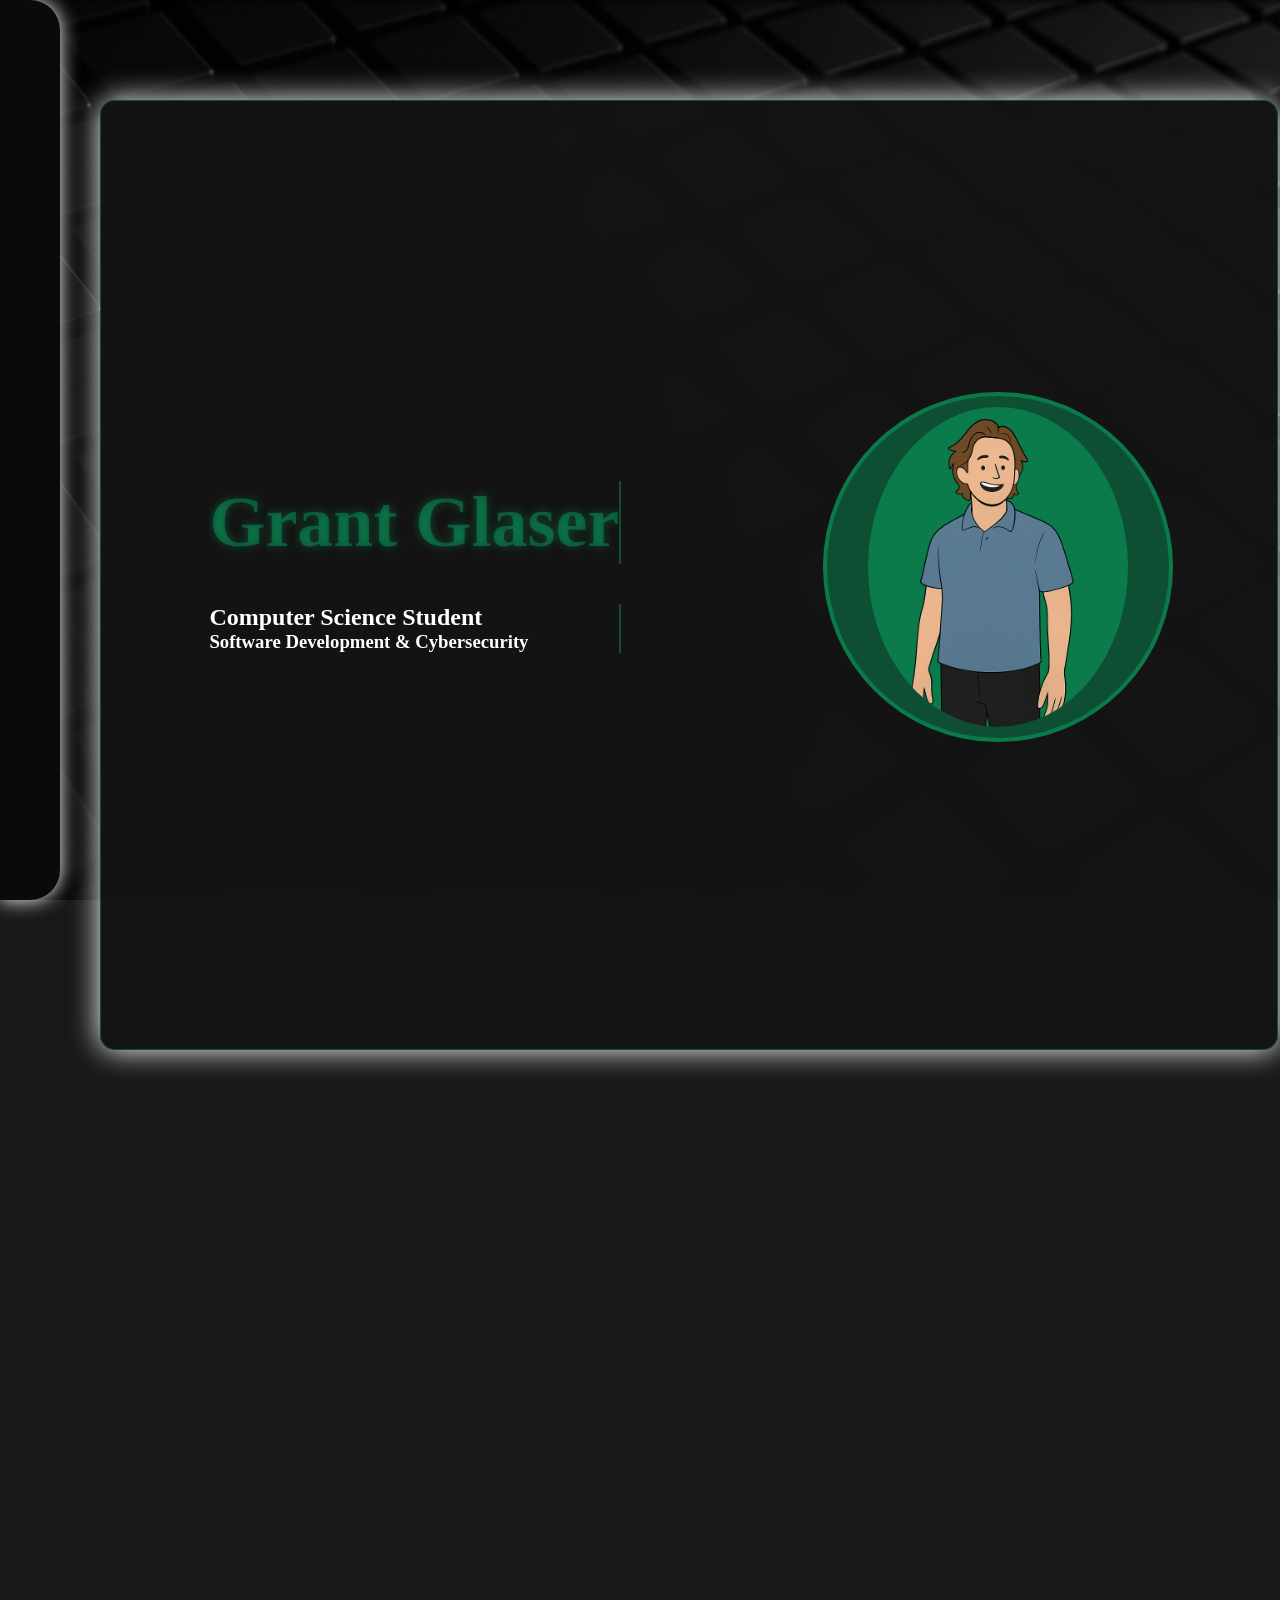
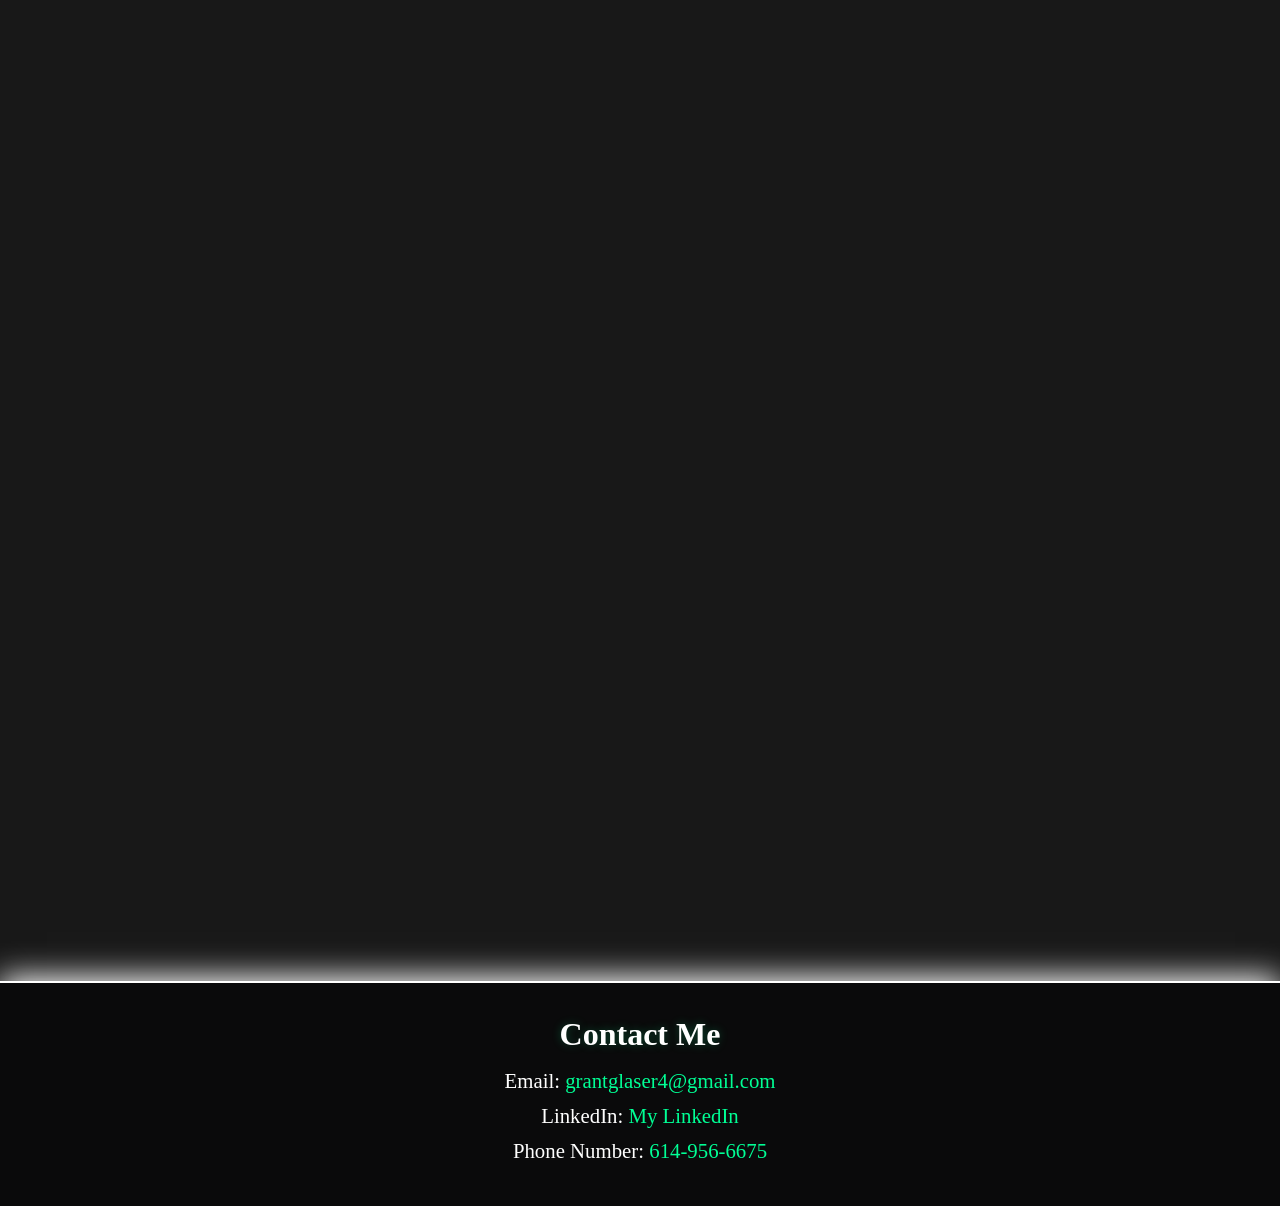
<file: index.html>
<!DOCTYPE html>
<html lang="en">
<head>
    <meta charset="UTF-8">
    <meta name="viewport" content="width=device-width, initial-scale=1.0">
    <title>Grant Glaser Portfolio</title>
    <link rel="stylesheet" href="atmpt2.css">
    <link rel="icon" href="GGLogo.png" type="image/x-icon">
    <link rel="shortcut icon" href="GGLogo.png" type="image/x-icon">
    <link rel="apple-touch-icon" href="GGLogo.png">
</head>
<body>
    <!-- Navigation -->
    <nav class="side-nav">
        <input type="checkbox" id="nav-toggle" hidden>
        <ul>
            <li><a href="#title">Title</a></li>
            <li><a href="#about">About Me</a></li>
            <li><a href="#resume">Resume</a></li>
            <li><a href="#projects">Projects</a></li>
            <li><a href="#contact">Contact</a></li>
        </ul>
    </nav>

    <!-- Title Screen -->
    <section class="glass-card section title" id="title">
        <div class="title-flex">
            <div class="title-info-animated">
                <h1 class="neon-text animate-text">Grant Glaser</h1>
                <h2 class="animate-text">Computer Science Student</h2>
                <h3 class="animate-text">Software Development & Cybersecurity</h3>
            </div>
            <div class="title-image-glow">
                <div class="neon-circle">
                <img src="AnimatedSelf.png" alt="Grant Glaser Animated Self" />
                </div>
            </div>
        </div>
    </section>

    <!-- About Me Screen -->
    <section class="glass-card section from-right" id="about">
        <div class="experience-columns">
            <div class="experience-left">
                <h2 class="neon-text">About Me </h2>
                <img src="AboutMe.jpg" alt="About Me" class="aboutme-img" />
            </div>
            <div class="experience-right">
                <p>
                <b>My name is Grant Glaser. I’m a computer science student at Tiffin University, where I also play quarterback for the football program. I’m twenty years old and on track to graduate in three years with a bachelor’s degree in computer science, specializing in software development and minoring in cybersecurity.
                </b>
                <br></br>Since I was a kid, I’ve always been drawn to science and a deeper understanding of how things work. That curiosity naturally led me to computer science and has fueled my passion for exploring how technology intersects with both the physical and digital worlds.
                <br></br>Balancing college football with academics has been one of my greatest and most fun challenges. It’s taught me discipline, resilience, leadership, and time management, all of which I carry into both the classroom and the field.
                <br></br>After graduation, I plan to pursue a career in software development, ideally blending my technical background with my interests in sports, computational neuroscience, physical performance technology, and video game development. I’m excited to build innovative tools and experiences that push the limits of both human and machine potential.
                </p>
            </div>
        </div>
    </section>

    <!-- Resume Screen -->
    <section class="glass-card section" id="resume">
        <div class="resume-flex">
            <div class="resume-text">
                <h2 class="neon-text">Resume</h2>
            </div>
            <div class="resume-images">
                <div class="resume-image">
                    <img src="MainHandPage2.PNG" alt="Grant Glaser Business Card" class="resume-hover-img"/>
                </div>
                <div class="resume-info">
                    <img src="Resume2025Updated.jpg" alt="Grant Glaser Resume" class="resume-hover-img" />
                </div>
            </div>
        </div>
    </section>

    <!-- Project Screen -->
   <section class="glass-card section" id="projects">
        <h2 class="neon-text">Projects</h2>
        <div class="project-grid">
            <!-- First Project: 1/3 width -->
            <div class="project-panel project-panel-small">
                <video controls class="project-img" autoplay loop muted>
                    <source src="SphereVid.mp4" type="video/mp4" />
                    Your browser does not support the video tag.
                </video>
                <div class="project-description">
                    <h3>Java 3D Sphere Renderer</h3>
                    <h4>
                    An interactive 3D sphere renderer built in Java. Users can rotate the sphere and adjust its smoothness in real time using sliders for heading, pitch, and subdivisions. The project demonstrates custom 3D graphics, triangle rasterization, and real-time shading all without external libraries.
                    </h4>
                    <a href="DemoViewer.java" class="project-link" download target="_blank">Download Source Code</a>
                </div>
            </div>
        <!-- Second Project: 2/3 width - NFL Game -->
            <div class="project-panel project-panel-large">
                <div id="game-container">
                <div id="game-start">
                    <p>Guess which college an NFL player attended based on clues!</p>
                    <button id="start-game" class="game-button">Start Game</button>
                </div>
            </div>
            <div id="game-play" style="display: none;">
                <div id="game-stats">
                <p>Score: <span id="current-score">0</span> &nbsp;&nbsp;&nbsp;&nbsp; Lives: <span id="lives">5</span> &nbsp;&nbsp;&nbsp;&nbsp; High Score: <span id="high-score">0</span></p><br></br>
            <div id="player-info">
                <h3 id="player-name"></h3>
                <div id="clues">
                    <p><strong> </strong> <span id="conference-clue"></span></p>
                    <p><strong> </strong> <span id="color-clue"></span></p>
                </div>
            </div>
            <div id="guess-section">
                <input type="text" id="college-guess" placeholder="Enter college name">
                <button id="submit-guess" class="game-button">Submit Guess</button>
                <button id="next-player" class="game-button" style="display: none;">Next Player</button>
            </div>
            <div id="result"></div>
        </div>

        <div id="game-over" style="display: none;">
            <h2>Game Over!</h2>
            <p>Your final score: <span id="final-score">0</span></p>
            <p>High Score: <span id="high-score-end-screen">0</span></p> <button id="play-again" class="game-button">Play Again</button>
        </div>

    </div>
        <div class="project-description">
             <h3>NFL College Guessing Game</h3>
            <h4>
                An interactive game where you guess which college an NFL player attended based on clues about their career. Features include multiple difficulty clues, score tracking, and a database of famous NFL players. Built with JavaScript and designed to integrate with sports data APIs.
            </h4>
            <a href="ampt2.js" class="project-link" download target="_blank"> Download Source Code</a>
            <a href="players.json" class="project-link" download style="margin-left: 15px;" target="_blank">Download Player Data</a>
        </div>
    </div>
     <!-- AI Debate Bots -->
        <!--<div class="project-panel project-panel-large">
            <div class="debate-container">
                <h3>AI Debate Bots</h3>
                <div class="input-section">
                    <input type="text" id="topic-input" placeholder="Enter debate topic...">
                    <button id="start-debate" class="game-button">Start Debate</button>
                    <div class="intensity-controls">
                        <label>Devil's Advocate Intensity:
                            <input type="range" id="devil-intensity" min="0.5" max="1.5" step="0.1" value="1.0">
                        </label>
                        <label>Optimist Intensity:
                            <input type="range" id="optimist-intensity" min="0.5" max="1.5" step="0.1" value="1.0">
                        </label>
                    </div>
                </div>
                
                <div class="debate-area">
                    <div class="bot-container" id="devils-advocate">
                        <h4>Devil's Advocate</h4>
                        <div class="chat-box"></div>
                    </div>
                    <div class="bot-container" id="optimist">
                        <h4>Optimist</h4>
                        <div class="chat-box"></div>
                    </div>
                </div>
            </div>
            <div class="project-description">
                <h4>About This Project</h4>
                <p>Two AI chatbots that debate any topic from opposite perspectives. The Devil's Advocate takes contrarian positions while the Optimist focuses on positive outcomes.</p>
                <p>Built with OpenAI API and custom prompt engineering to create distinct personalities.</p>
            </div>
        </div>

    </section> -->
    </section>

   <!-- Footer / Contact Info -->
    <footer class="footer-contact section" id="contact">
        <div class="footer-content">
            <h2 class="neon-text">Contact Me</h2>
            <p>Email: <a href="mailto:grantglaser4@gmail.com">grantglaser4@gmail.com</a></p>
            <p>LinkedIn: <a href="https://www.linkedin.com/in/grant-glaser-386956290">My LinkedIn</a></p>
            <p>Phone Number: <a href="tel:6149566675">614-956-6675</a></p>
        </div>
    </footer>
    <script src="ampt2.js"></script>
    <script src="debate.js"></script>
</body>
</html>
</file>
<file: atmpt2.css>
/* Reset & Base Styles */
* {
    margin: 0;
    padding: 0;
    box-sizing: border-box;
}

/* Glass Card Styling */
.glass-card  {
    background: rgba(21, 21, 21, 0.925);
    backdrop-filter: blur(10px);
    border-radius: 15px;
    border: 1px solid #00ff9540;
    padding: 2rem;
    text-align: center;
    transform: translateX(-150%);
    opacity: 0;
    transition: transform 1s cubic-bezier(0.68, -0.55, 0.27, 1.55), 
                opacity 1.5s ease-out,
                box-shadow 0.5s ease-out;
    min-height: 100vh;
    display: flex;
    flex-direction: column;
    justify-content: center;
    width: 92%;
    box-sizing: border-box;
    padding-left: 8vw;   /* Equal left and right padding */
    padding-right: 8vw;
    padding-top: 1rem;
    margin:100px; 
}

.glass-card.title {
    margin:100px 100px 100px 100px; 
}

/* Default: left-to-right initial state */

/* Right-to-left initial state */
.glass-card.from-right {
    transform: translateX(150%);
    opacity: 0;
}

/* Final State (Visible) */
.glass-card.slide-in, 
.glass-card.slide-in-right {
    transform: translateX(0);
    opacity: 1;
    box-shadow: 0 0 30px rgb(255, 255, 255);
}

.glass-card h2,
.glass-card h3,
.glass-card h4,
.glass-card p {
    color: #fff;
}

/* Neon Text Effect */
.neon-text {
    color: #00ff9540;
    text-shadow: 0 0 10px #00ff9540;
    margin-bottom: 2.5rem;
    font-size: 4.5rem;
}

/* Animated text effect */
@keyframes typing {
    from { width: 0 }
    to { width: 100% }
}
@keyframes blink {
    50% { border-color: transparent }
}

.title-info-animated h1,
.title-info-animated h2,
.title-info-animated h3 {
    overflow: hidden;
    white-space: nowrap;
    border-right: 2px solid #00ff9540;
    width: 0;
    animation: typing 2s steps(30, end) forwards, blink 0.7s step-end infinite alternate;
    animation-fill-mode: forwards, none;
}

/* Remove the blinking cursor and animation after typing is done */
.title-info-animated h1.typed,
.title-info-animated h2.typed,
.title-info-animated h3.typed {
    border-right: none;
    animation: none;
}



/* Layout for resume section */
.resume-text {
    flex-direction: column;
    margin-top: 20px;
}
.resume-flex {
    display: flex;
    flex-direction: column;
    align-items: center;
    gap: 2rem;
    justify-content: center;
}

.resume-images {
    display: flex;
    flex-direction: row;
    gap: 2rem;
    width: 100%;
    justify-content: center;
    align-items: flex-start;
}


.resume-image img {
    max-width: 390px;
    max-height: 390px;
    width: auto;
    height: auto;
    border-radius: 18px;
    box-shadow: 0 0 40px #00ff9540;
    background: #181a2b00;
    object-fit: contain;
    
}

.resume-info img {
    max-width: 100%;
    max-height: 200vh;
    width: auto;
    height: auto;
    border-radius: 18px;
    box-shadow: 0 0 40px #00ff9540;
    background: #181a2b00;
    object-fit: contain;
    
}

.resume-image,
.resume-info {
    width: 100%;
    display: flex;
    justify-content: center;
    align-items: center;
}


html {
    scroll-behavior: smooth;
}

body {
    background: url(BackGroundMainPage.png) no-repeat center center fixed;
    background-size: cover;
    background-color: #181818; /* fallback color */
    font-family: Garamond, 'Times New Roman', Times, serif;
    overflow-x: hidden; /* Prevent horizontal scroll */

}

.main-nav {
    position: fixed;
    top: 20px;
    left: 50%;
    transform: translateX(-50%);
    z-index: 100;
    background: rgba(51, 51, 51, 0.8);
    border-radius: 10px;
    padding: 0.5rem 1rem;
    box-shadow: 0 0 10px #ebebeb40;
    display: flex;
    gap: 1rem;
}

.main-nav a {
    background: none;
    border: none;
    color: #ffffff;
    font-size: 1rem;
    cursor: pointer;
    padding: 0.5rem 1rem;
    border-radius: 5px;
    text-decoration: none;
    transition: background 0.2s;
}

.main-nav a:hover {
    background: #00f7ff20;
    
}

.title-flex {
    display: flex;
    width: 100%;
    max-width: 100vw;
    height: 100vh;
    align-items: flex-start;      /* Align items to the top */
    justify-content: flex-start;  /* Align content to the left */
    padding-left: 8vw;            /* Keep your left padding for spacing */
    padding-right: 0;
    gap: 4vw;
}

.title-info,
.title-info-animated {
    align-items: flex-start;   /* Align text to the left */
    text-align: left;
    justify-content: flex-start;
    padding-right: 150px;
    margin-left: -250px; /* Adjust this value as needed for your preferred "bump" */

}

.title-image-glow {
    justify-content: flex-start;
}

.title-image {
    flex: 3;
    display: flex;
    align-items: center;
    justify-content: left;
    height: 100%;
}

.title-image img {
    max-width: 100%;
    max-height: 70vh;
    object-fit: contain;
    border-radius: 12px;
    box-shadow: 0 0 30px rgba(228, 228, 228, 0.4);
}

.title-info h1 {
    font-size: 2.5rem;
    margin-bottom: 1rem;
}

.title-info h2, .title-info h3 {
    font-size: 1.2rem;
    margin: 0.5rem 0;
}

/* Side Navigation */
.side-nav {
    position: fixed;
    top: 0;
    left: 0; /* <-- Swap from right to left */
    right: unset;
    height: 100vh;
    width: 60px;
    background: rgb(10, 10, 11);
    border-radius: 0 30px 30px 0;
    z-index: 200;
    transition: width 0.3s cubic-bezier(.4,2,.6,1);
    overflow: hidden;
    box-shadow: 0 0 20px #fff;
    display: flex;
    align-items: center;
}

.side-nav:hover,
.side-nav:focus-within {
    width: 220px;
}

.side-nav ul {
    list-style: none;
    padding: 0;
    margin: 0;
    width: 100%;
}

.side-nav li {
    margin: 30px 0;
    text-align: left;
    padding-left: 20px;
}

.side-nav a {
    color: #ffffff;
    text-decoration: none;
    font-size: 1.2rem;
    opacity: 0;
    transition: opacity 0.2s, color 0.2s;
    display: block;
    padding: 10px 0;
}

.side-nav:hover a,
.side-nav:focus-within a {
    opacity: 1;
}

.side-nav a:hover {
    color: #fff;
}

.side-nav ul {
    display: flex;
    flex-direction: column;
    align-items: flex-start;
    height: 100%;
    justify-content: center;
}

.neon-circle {
    display: flex;
    align-items: center;
    justify-content: center;
    border-radius: 50%;
    width: 350px;
    height: 350px;
    background: radial-gradient(ellipse at center, #00ff9540 100%, transparent 100%);
    border: 4px solid #00ff9540;
    animation: neonPulse 2s infinite alternate;
    position: relative;
}

.neon-circle img {
    width: 260px;
    height: 320px;
    object-fit: contain;
    border-radius: 50%;
    background: #00ff9540;
    z-index: 1;
}

/* Make the title screen take up the full viewport */
.title-screen {
    min-height: 100vh;
    width: 100vw;
    display: flex;
    align-items: center;
    justify-content: center;
    background: transparent;
    box-shadow: none;
    border: none;
    padding: 0;
}

/* Flex container for the two images */
.title-flex {
    display: flex;
    width: 100vw;
    height: 100vh;
    align-items: center;
    padding-left: 20vw;   /* Increase left padding to push content right */
    padding-right: 8vw;
    gap: 4vw;
}

/* Left image (hand) styling */
.title-image-glow:first-child {
    flex: 1.2 1 0;
    display: flex;
    align-items: center;
    justify-content: flex-end;
    height: 100%;
}

.title-image-glow:first-child img {
    max-width: 90%;
    max-height: 70vh;
    width: auto;
    height: auto;
    border-radius: 18px;
    box-shadow: 0 0 40px #00ff9540;
    background: rgb(10, 10, 11);
    object-fit: contain;
}

.experience-columns {
    display: flex;
    gap: 4vw;
    align-items: flex-start;
    justify-content: center;
}

.experience-left, .experience-right {
    flex: 1;
    display: flex;
    flex-direction: column;
    align-items: center;
}

.experience-left h2 {
    margin-bottom: 1rem;
}

.experience-right p {
    font-family: 'Roboto', 'Open Sans', Garamond, 'Times New Roman', Times, serif;
    font-size: 1.05rem;
    color: #fff;
    line-height: 1.7;
    text-align: left;
    max-width: 600px;
    margin: 0 auto;
    padding: 0 1vw;
    word-break: break-word;
}

.aboutme-img {
    width: 400px;
    max-width: 90vw;
    border-radius: 18px;
    box-shadow: 0 0 30px #00ff9540;
    margin-top: 1rem;
}

.experience-right p {
    font-size: 1.2rem;
    color: #fff;
    text-align: left;
    margin-top: 0;
}

.project-img {
    width: 100%;
    max-width: 480px;
    border-radius: 12px;
    box-shadow: 0 0 16px #00ff9540;
    margin-bottom: 1.2rem;
}

.project-description {
    width: 100%;
    text-align: center;
}

.project-link {
    display: inline-block;
    margin-top: 1rem;
    color: #00ff95;
    font-weight: bold;
    text-decoration: none;
    transition: color 0.2s, transform 0.2s;
}
.project-link:hover {
    color: #fff;
    transform: scale(1.08);
}
.project-description h3 {
    margin: 1rem; /* Increase this value for more space */
}

/* Add or update these rules for your project panels */
.project-grid {
    display: flex;
    flex-wrap: wrap;
    gap: 3vw;
    align-items: flex-start;
    justify-content: center;
}

.project-panel {
    background: rgba(30,30,30,0.85);
    border-radius: 16px;
    box-shadow: 0 0 24px #00ff9540;
    padding: 2rem;
    margin-bottom: 2rem;
    display: flex;
    flex-direction: column;
    align-items: center;
}

/* Make the first project 1/3 and the second 2/3 of the row */
.project-panel:first-child {
    flex: 1 1 30%;
    max-width: 400px;
}

.project-panel:nth-child(2) {
    flex: 2 1 60%;
    max-width: 800px;
}


/* Game Styles */
#game-container {
    max-width: 400px;
    margin: 0 auto;
    padding: 0.5rem;
    text-align: center;
}

#game-stats {
    max-width: 400px;
    margin: 0 auto;
    padding: 0.5rem;
    text-align: center;
}

.game-button {
    background: #00ff95;
    color: #000;
    border: none;
    padding: 0.8rem 1.5rem;
    margin: 1rem 0.5rem;
    border-radius: 5px;
    font-size: 1rem;
    cursor: pointer;
    transition: all 0.3s ease;
    font-weight: bold;
}

.game-button:hover {
    background: #fff;
    transform: scale(1.05);
    box-shadow: 0 0 15px #00ff95;
}

#college-guess {
    padding: 0.8rem;
    width: 70%;
    margin-right: 1rem;
    border-radius: 5px;
    border: 1px solid #00ff95;
    background: rgba(255, 255, 255, 0.1);
    color: white;
    font-size: 1rem;
}

#player-info {
    margin-bottom: 2rem;
    padding: 1.5rem;
    background: rgba(30, 30, 30, 0.7);
    border-radius: 10px;
    box-shadow: 0 0 15px rgba(0, 255, 149, 0.3);
}

#clues p {
    margin: 0.8rem 0;
    text-align: center;
    padding-left: 0rem;
}

#result {
    min-height: 2rem;
    margin: 1rem 0;
    font-size: 1.2rem;
    font-weight: bold;
}

#score {
    font-size: 1.3rem;
    margin-top: 1.5rem;
}

#score span {
    color: #00ff95;
    font-weight: bold;
}

/* AI Debate Bots Styles */
.debate-container {
    width: 100%;
    padding: 1rem;
}

.input-section {
    margin-bottom: 1.5rem;
    display: flex;
    flex-direction: column;
    gap: 1rem;
}

#topic-input {
    padding: 0.8rem;
    width: 100%;
    border-radius: 5px;
    border: 1px solid #00ff95;
    background: rgba(255, 255, 255, 0.1);
    color: white;
    font-size: 1rem;
}

.intensity-controls {
    display: flex;
    gap: 1.5rem;
    margin-top: 1rem;
    color: #fff;
}

.intensity-controls label {
    display: flex;
    flex-direction: column;
    gap: 0.5rem;
    font-size: 0.9rem;
}

.debate-area {
    display: flex;
    gap: 2rem;
    margin-top: 1rem;
}

.bot-container {
    flex: 1;
    background: rgba(30, 30, 30, 0.7);
    border-radius: 10px;
    padding: 1.5rem;
    box-shadow: 0 0 15px rgba(0, 255, 149, 0.3);
}

#devils-advocate {
    border-top: 4px solid #ff6b6b;
}

#optimist {
    border-top: 4px solid #51cf66;
}

.chat-box {
    height: 300px;
    overflow-y: auto;
    margin-top: 1rem;
    padding: 1rem;
    background: rgba(0, 0, 0, 0.3);
    border-radius: 8px;
}

.message {
    margin-bottom: 1rem;
    padding: 0.8rem;
    border-radius: 8px;
    line-height: 1.5;
}

#devils-advocate .message {
    background: rgba(255, 107, 107, 0.2);
    border-left: 3px solid #ff6b6b;
}

#optimist .message {
    background: rgba(81, 207, 102, 0.2);
    border-left: 3px solid #51cf66;
}

/* Responsive Adjustments */
@media (max-width: 900px) {
    .glass-card {
        padding: 2.0rem;
        padding-left: 1vw;
        padding-right: 1vw;
        box-sizing: border-box;
        margin-left: 3.5vw;
        margin-right: 3.5vw;
    }
    .glass-card.title {
        margin: 15vw 1vw;
        padding: 2.0rem;
        padding-left: 1vw;
        padding-right: 1vw;
        box-sizing: border-box;
        margin-left: 3.5vw;
        margin-right: 3.5vw;
    }
    .neon-text {
        font-size: 4rem;
        content: center;
    }
    body {
        padding: 0 2vw;
    }
}
/* Responsive */
@media (max-width: 900px) {
    .resume-flex {
        flex-direction: column;
        gap: 2rem;
    }
}

@media (max-width: 1000px) {
    .resume-image img,
    .resume-hover-img {
        max-width: 95vw;
    }
}
/* Responsive adjustments */
@media (max-width: 900px) {
    .debate-area {
        flex-direction: column;
    }
    
    .intensity-controls {
        flex-direction: column;
        gap: 1rem;
    }
}

/* Responsive: stack on small screens */
@media (max-width: 900px) {
    .project-grid {
        flex-direction: column;
        align-items: center;
    }
    .project-panel,
    .project-panel:first-child,
    .project-panel:nth-child(2) {
        max-width: 95vw;
        flex: 1 1 100%;
    }
}

@media (max-width: 900px) {
    .experience-columns {
        flex-direction: column;
        align-items: center;
    }
    .experience-left, .experience-right {
        width: 100%;
        align-items: center;
    }
    .experience-right p {
        text-align: center;
        padding: 0 2vw;
    }
}

@keyframes popUp {
    0% {
        transform: scale(0.95) translateY(40px);
        opacity: 0;
    }
    60% {
        transform: scale(1.03) translateY(-10px);
        opacity: 1;
    }
    100% {
        transform: scale(1) translateY(0);
        opacity: 1;
    }
}

@media (max-width: 1200px) {
    .resume-images {
        flex-direction: column;
        gap: 2rem;
        align-items: center;
    }
}

@keyframes neonPulse {
    0% { box-shadow: 0 0 60px 10px #00ff9540, 0 0 120px 30px #00f7ff40; }
    100% { box-shadow: 0 0 90px 20px #00ff9540, 0 0 180px 60px #00f7ff60; }
}

/* Responsive */
@media (max-width: 900px) {
    .title-flex {
        flex-direction: column;
        align-items: center;
        justify-content: center;
        gap: 2rem;
        width: 83vw;
        height: auto;
        padding: 0 2vw;
    }
    .title-info,
    .title-info-animated {
        align-items: center !important;
        text-align: center !important;
        padding: 0 0 100px 0;
        margin: 0 !important;
        width: 100%;
    }
    .title-image-glow {
        justify-content: center !important;
        align-items: center;
        width: 100%;
        margin: 0;
    }
    .neon-circle {
        width: 180px;
        height: 180px;
        min-width: 0;
        min-height: 0;
        margin: 0 auto;
    }
    .neon-circle img {
        width: 120px;
        height: 150px;
        max-width: 90vw;
        max-height: 30vh;
        display: block;
        margin: 0 auto;
    }
}

@media (max-width: 900px) {
    .side-nav {
        position: fixed;
        top: 0;
        left: 0;
        width: 100vw;
        height: 60px;
        border-radius: 0;
        background: rgb(10, 10, 11);
        flex-direction: row;
        align-items: center;
        justify-content: center;
        box-shadow: 0 4px 20px #fff;
        z-index: 200;
        padding: 0;
        display: flex;
    }
    .side-nav ul {
        flex-direction: row;
        width: 100%;
        height: 100%;
        justify-content: center;
        align-items: center;
        margin: 0;
        padding: 0;
        display: flex;
    }
    .side-nav li {
        margin: 0 20px;
        padding: 0;
        text-align: center;
    }
    .side-nav a {
        opacity: 1 ;
        font-size: 1.1rem;
        padding: 10px 0;
        display: block;
    }
    .side-nav:hover,
    .side-nav:focus-within {
        width: 100vw
    }
    
}

.footer-contact {
    width: 100%;
    min-height: 25vh;
    background: rgb(10, 10, 11);
    display: flex;
    align-items: center;
    justify-content: center;
    padding: 2rem 0;
    box-shadow: 0 -4px 30px #fff;
    border-top: 2px solid #fff;
}

.footer-contact .neon-text {
    font-size: 2rem;
    margin-bottom: 1rem;
    color: #fff;
}

.footer-content {
    text-align: center;
}

.footer-contact p {
    font-size: 1.3rem;
    margin: 0.7rem 0;
    color: #fff;
}

.footer-contact a {
    color: #00ff95;
    text-decoration: none;
    font-weight: 400;
    transition: transform 0.2s, font-weight 0.2s, color 0.2s;
    display: inline-block;
}

.footer-contact a:hover {
    transform: scale(1.05);
    font-weight: 700;
    color: #fff;
}

/* Responsive for mobile */

/* Glass card spacing */
@media (max-width: 500px) {
  .glass-card {
    padding: 1rem;
    margin: 1rem;
  }
  .glass-card.title {
    margin: 1rem;
    padding: 1rem;
  }
  body {
    padding: 0 1vw;
  }
  .neon-text {
    font-size: 2rem;
  }
}

/* Resume section */
@media (max-width: 500px) {
  .resume-flex {
    flex-direction: column;
    gap: 1rem;
  }
  .resume-image img,
  .resume-hover-img {
    max-width: 90vw;
  }
}

/* Debate area */
@media (max-width: 500px) {
  .debate-area {
    flex-direction: column;
    gap: 1rem;
  }
  .intensity-controls {
    flex-direction: column;
    gap: 0.5rem;
  }
}

/* Project panels */
@media (max-width: 500px) {
  .project-grid {
    flex-direction: column;
    align-items: center;
  }
  .project-panel,
  .project-panel:first-child,
  .project-panel:nth-child(2) {
    max-width: 95vw;
    flex: 1 1 100%;
  }
}

/* Experience section */
@media (max-width: 500px) {
  .experience-columns {
    flex-direction: column;
    align-items: center;
  }
  .experience-left,
  .experience-right {
    width: 100%;
    align-items: center;
  }
  .experience-right p {
    text-align: center;
    padding: 0 1rem;
  }
}

/* Title section */
@media (max-width: 500px) {
  .title-flex {
    flex-direction: column;
    align-items: center;
    justify-content: center;
    gap: 1rem;
    width: 95vw;
    height: auto;
    padding: 0 1rem;
  }
  .title-info,
  .title-info-animated {
    align-items: center !important;
    text-align: center !important;
    padding: 0;
    margin: 0 50px 50px 0 !important;
    width: 100%;
  }
  .title-image-glow {
    justify-content: center !important;
    width: 100%;
    margin: 0 50px 50px 0 ;
  }
  .neon-circle {
    width: 150px;
    height: 150px;
  }
  .neon-circle img {
    width: 100px;
    height: 150px;
  }
}

/* Side nav bar */
@media (max-width: 500px) {
  .side-nav {
    width: 100vw;
    height: 50px;
    flex-direction: row;
    justify-content: center;
    border-radius: 0;
    box-shadow: 0 3px 15px #fff;
  }
  .side-nav ul {
    flex-direction: row;
    justify-content: center;
    width: 100%;
  }
  .side-nav li {
    margin: 0 10px;
  }
  .side-nav a {
    font-size: 0.9rem;
    padding: 0.5rem;
    opacity: 1;
  }
}

/* Prevent horizontal scrolling for small media */
@media (max-width: 500px) {
  body {
    overflow-x: hidden; 
  }
}

/*Expansion effect for resume images on larger screens*/
@media (min-width: 901px) {
    .resume-info img {
        transition: transform 0.5s ease, box-shadow 0.5s ease;
    }
    
    .resume-info img:hover {
        transform: scale(1.10);
        box-shadow: 0 0 60px #00ff9570;
        z-index: 10;
        position: relative;
    }
}
</file>
